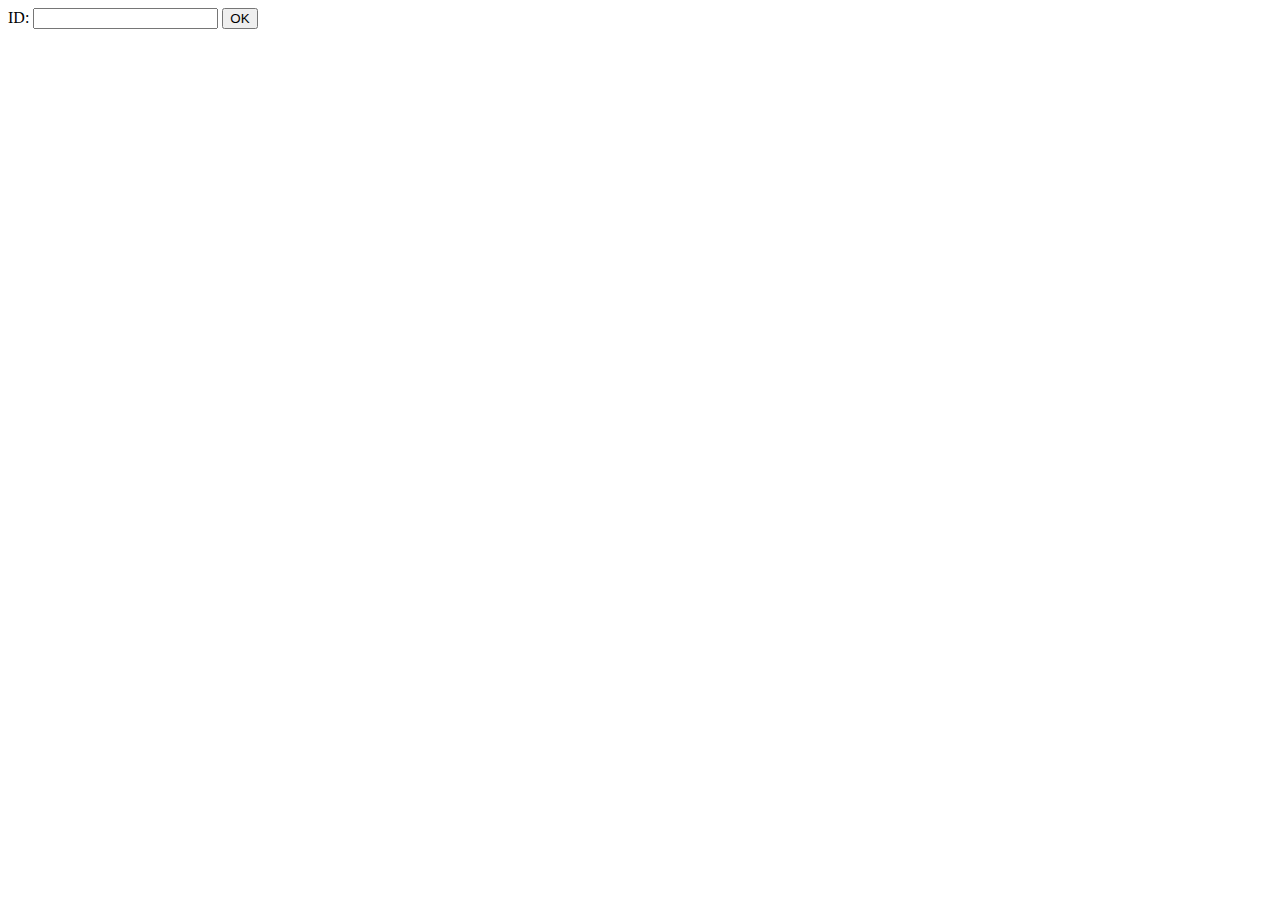
<file: index.html>
<!DOCTYPE html>
<html lang="en">

<head>
    <meta charset="UTF-8">
    <meta http-equiv="X-UA-Compatible" content="IE=edge">
    <meta name="viewport" content="width=device-width, initial-scale=1.0">
    <title>Document</title>
    <script src="./data.js" defer></script>
</head>

<body>

    <div>
        <label for="id">ID:</label>
        <input type="number" id="id" name="id">
        <button id="OK">OK</button>
    </div>
    <div id="content">
         <div id="post"></div>
    </div>
</body>

</html>
</file>
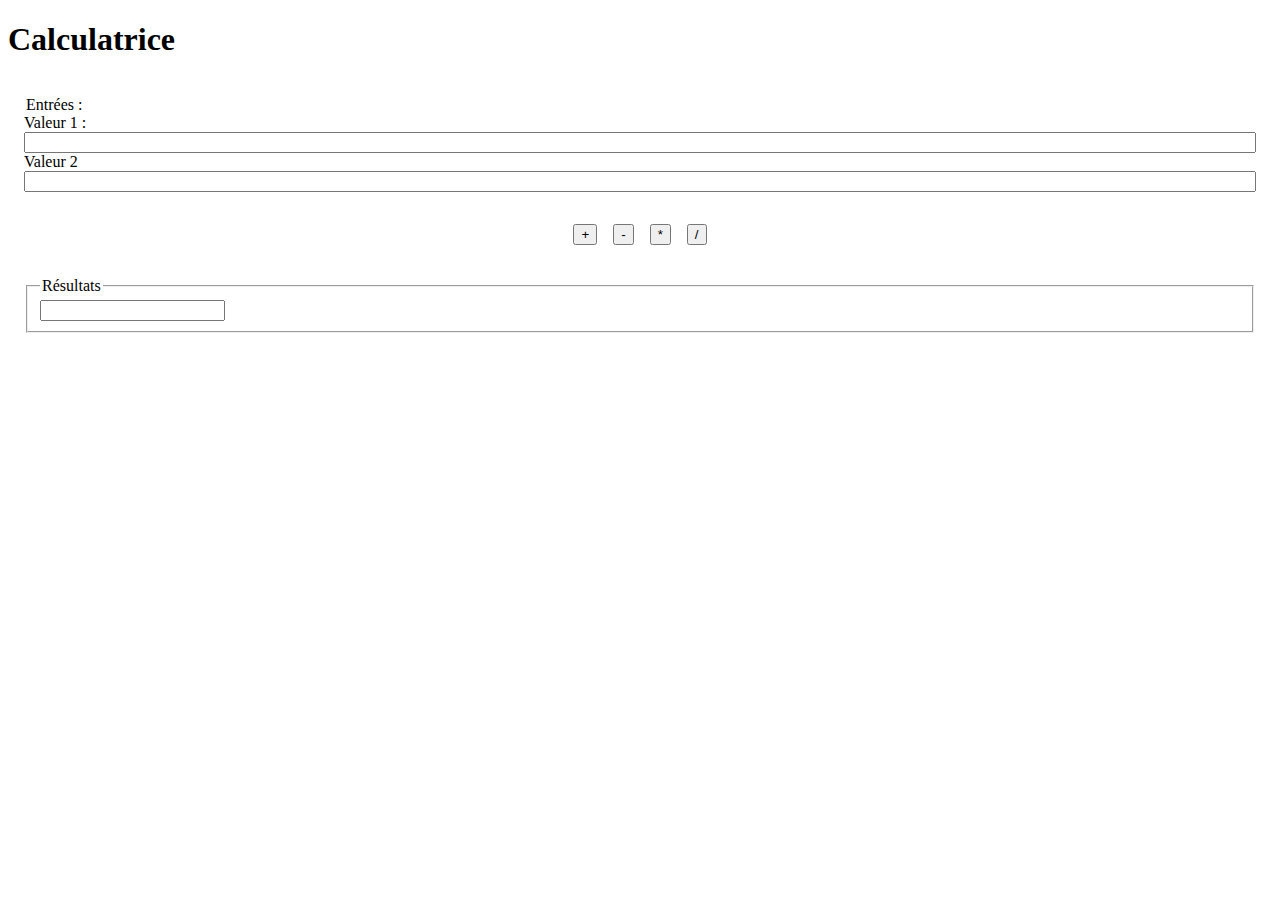
<file: calculatrice/index.html>
<!DOCTYPE html>
<html lang="en">

<head>
    <meta charset="UTF-8">
    <meta http-equiv="X-UA-Compatible" content="IE=edge">
    <meta name="viewport" content="width=device-width, initial-scale=1.0">
    <link rel="stylesheet" href="app.css">
    <title>Document</title>
    <script src="./app.js" defer></script>
</head>

<body>
    <section>
        <h1> Calculatrice </h1>
    </section>
    <section class="main">
        <div class="inputs">
            <legend>Entrées : </legend>
            <label for="val1">Valeur 1 : </label>
            <input type="number" id="val1" name="val1">
            <label for="val2"> Valeur 2</label>
            <input type="number" id="val2" name="val2">
        </div>
        <div class="buttons">
            <button id="add"> + </button>
            <button id="sub"> - </button>
            <button id="multiply"> * </button>
            <button id="divide"> / </button>
        </div>
        <div class="results">
            <fieldset>
                <legend>Résultats</legend>
                <input type="number" id="result">
            </fieldset>
        </div>
    </section>
</body>

</html>
</file>
<file: calculatrice/app.css>
.main {
    display: flex;
    flex-direction: column;
}

.inputs {
    margin: 1em;
    display : flex;
    flex-direction: column;
}

.buttons {
    display : flex;
    justify-content: center;
    align-items: center;
    gap: 1em;
    margin : 1em;
}

.results {
    margin : 1em;
}
</file>
